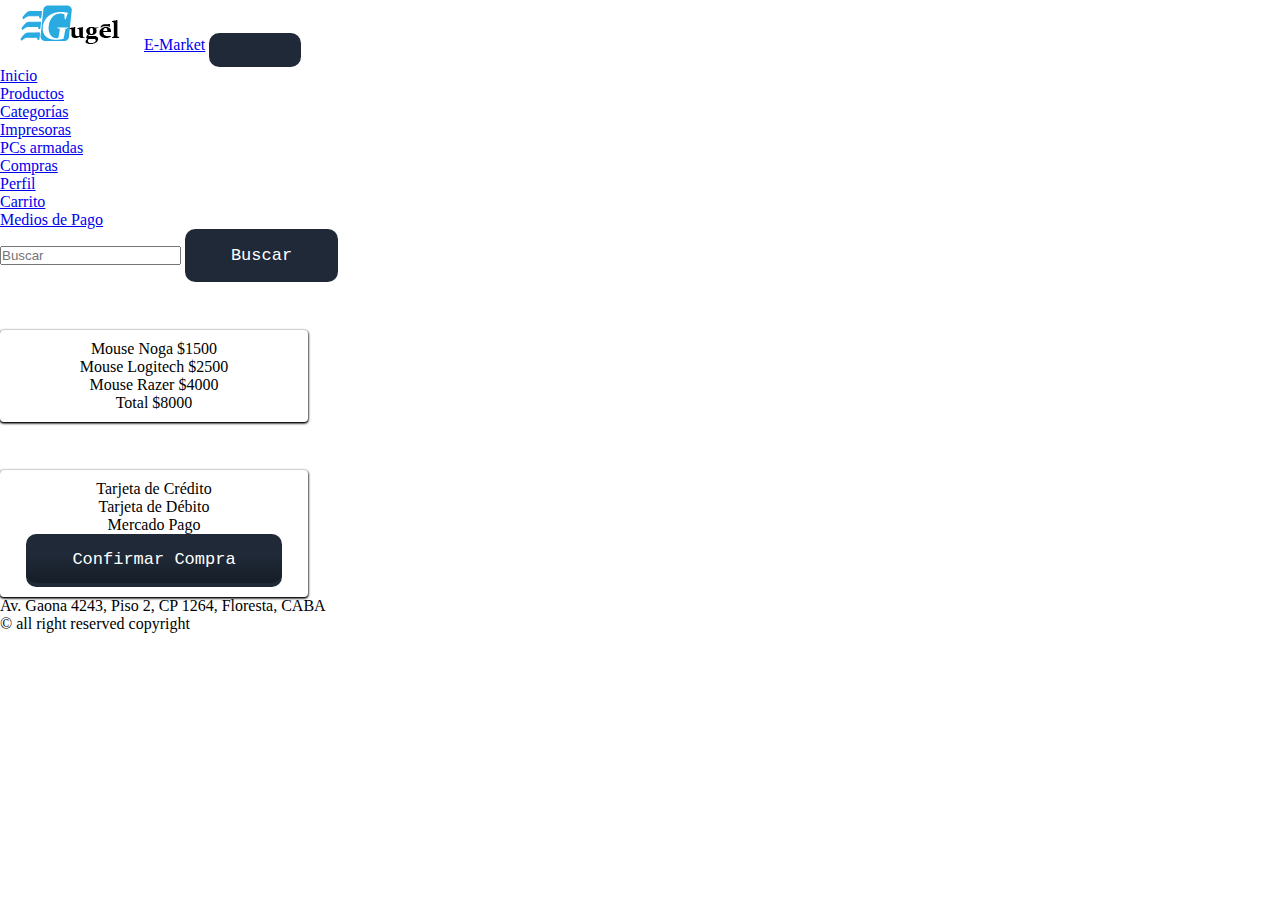
<file: HTML/Carritoviejo.html>
<!DOCTYPE html>
<html lang="en">
<head>
    <meta charset="UTF-8">
    <meta http-equiv="X-UA-Compatible" content="IE=edge">
    <meta name="viewport" content="width=device-width, initial-scale=1.0">
    <link href="https://cdn.jsdelivr.net/npm/bootstrap@5.1.3/dist/css/bootstrap.min.css" rel="stylesheet" integrity="sha384-1BmE4kWBq78iYhFldvKuhfTAU6auU8tT94WrHftjDbrCEXSU1oBoqyl2QvZ6jIW3" crossorigin="anonymous">
    <link rel="stylesheet" href="../CSS/Carrito.css">
    <link rel="stylesheet" href="../CSS/perfilUsuario.css">
    <link rel="stylesheet" href="../CSS/styles.css">
    <title>Carrito de Compra</title>
</head>
<body>
    <header>
        <!-- Navbar -->
        <nav class="navbar navbar-expand-lg navbar-light bg-light">
            <div class="container-fluid">
                <img src="/images/Logo_Gugell.png" >
                <a class="navbar-brand" href="#">E-Market</a>
                <button class="navbar-toggler" type="button" data-bs-toggle="collapse" data-bs-target="#navbarSupportedContent" aria-controls="navbarSupportedContent" aria-expanded="false" aria-label="Toggle navigation">
                    <span class="navbar-toggler-icon"></span>
                </button>
                <div class="collapse navbar-collapse" id="navbarSupportedContent">
                    <ul class="navbar-nav me-auto mb-2 mb-lg-0">
                        <li class="nav-item">
                            <a class="nav-link active" aria-current="page" href="../HTML/Index.html">Inicio</a>
                        </li>
                        <li class="nav-item">
                            <a class="nav-link" href="#">Productos</a>
                        </li>
                        <li class="nav-item dropdown">
                            <a class="nav-link dropdown-toggle" href="#" id="navbarDropdown" role="button" data-bs-toggle="dropdown" aria-expanded="false">
                            Categorías
                            </a>
                            
                            <ul class="dropdown-menu" aria-labelledby="navbarDropdown">
                                <li><a class="dropdown-item" href="../HTML/Impresoras.html">Impresoras</a></li>
                                <li><a class="dropdown-item" href="../HTML/PCS.html">PCs armadas</a></li>
                                
                            </ul>
                        </li>
                        <li class="nav-item">
                            <a class="nav-link" href="#">Compras</a>
                        </li>
                        <li class="nav-item">
                            <a class="nav-link" href="#">Perfil</a>
                        </li>
                        <li class="nav-item">
                            <a class="nav-link" href="#">Carrito</a>
                        </li>
                        <li class="nav-item">
                            <a class="nav-link" href="../HTML/Medios de Pago.html">Medios de Pago</a>
                        </li>
                    </ul>
                    <form class="d-flex">
                    <input class="form-control me-2" type="search" placeholder="Buscar" aria-label="Search">
                    <button class="btn btn-outline-success" type="submit">Buscar</button>
                    </form>
                </div>
            </div>
        </nav>
    </header>

    <main>
        <div class="container">
            <div class="row">
                <div class="col">
                    <div class="card" style="width: 18rem;">
                        <ul class="list-group list-group-flush">
                            <li class="list-group-item">Mouse Noga $1500</li>
                            <li class="list-group-item">Mouse Logitech $2500</li>
                            <li class="list-group-item">Mouse Razer $4000</li>
                        </ul>
                        <div class="card-footer">
                        Total $8000
                        </div>
                    </div>
                </div>

                <div class="col">
                    <div class="card" style="width: 18rem;">
                        <ul class="list-group list-group-flush">
                            <li class="list-group-item">Tarjeta de Crédito</li>
                            <li class="list-group-item">Tarjeta de Débito</li>
                            <li class="list-group-item">Mercado Pago</li>
                        </ul>
                        <div class="card-footer">
                            <button onclick="">
                                <span class="transition"></span>
                                <span class="gradient"></span>
                                <span class="label">Confirmar Compra</span>
                            </button>
                        </div>
                    </div>
                </div>
            </div>
        </div>
    </main>

    <footer>
        <div class="container">
            <div class="col">
                <div class="row">
                    Av. Gaona 4243, Piso 2, CP 1264, Floresta, CABA
                </div>
                <div class="row">
                    &copy; all right reserved copyright
                </div>
            </div>

            <script src="https://cdn.jsdelivr.net/npm/@popperjs/core@2.10.2/dist/umd/popper.min.js" integrity="sha384-7+zCNj/IqJ95wo16oMtfsKbZ9ccEh31eOz1HGyDuCQ6wgnyJNSYdrPa03rtR1zdB" crossorigin="anonymous"></script>
            <script src="https://cdn.jsdelivr.net/npm/bootstrap@5.1.3/dist/js/bootstrap.min.js" integrity="sha384-QJHtvGhmr9XOIpI6YVutG+2QOK9T+ZnN4kzFN1RtK3zEFEIsxhlmWl5/YESvpZ13" crossorigin="anonymous"></script>
    </footer>
</body>
</html>
</file>
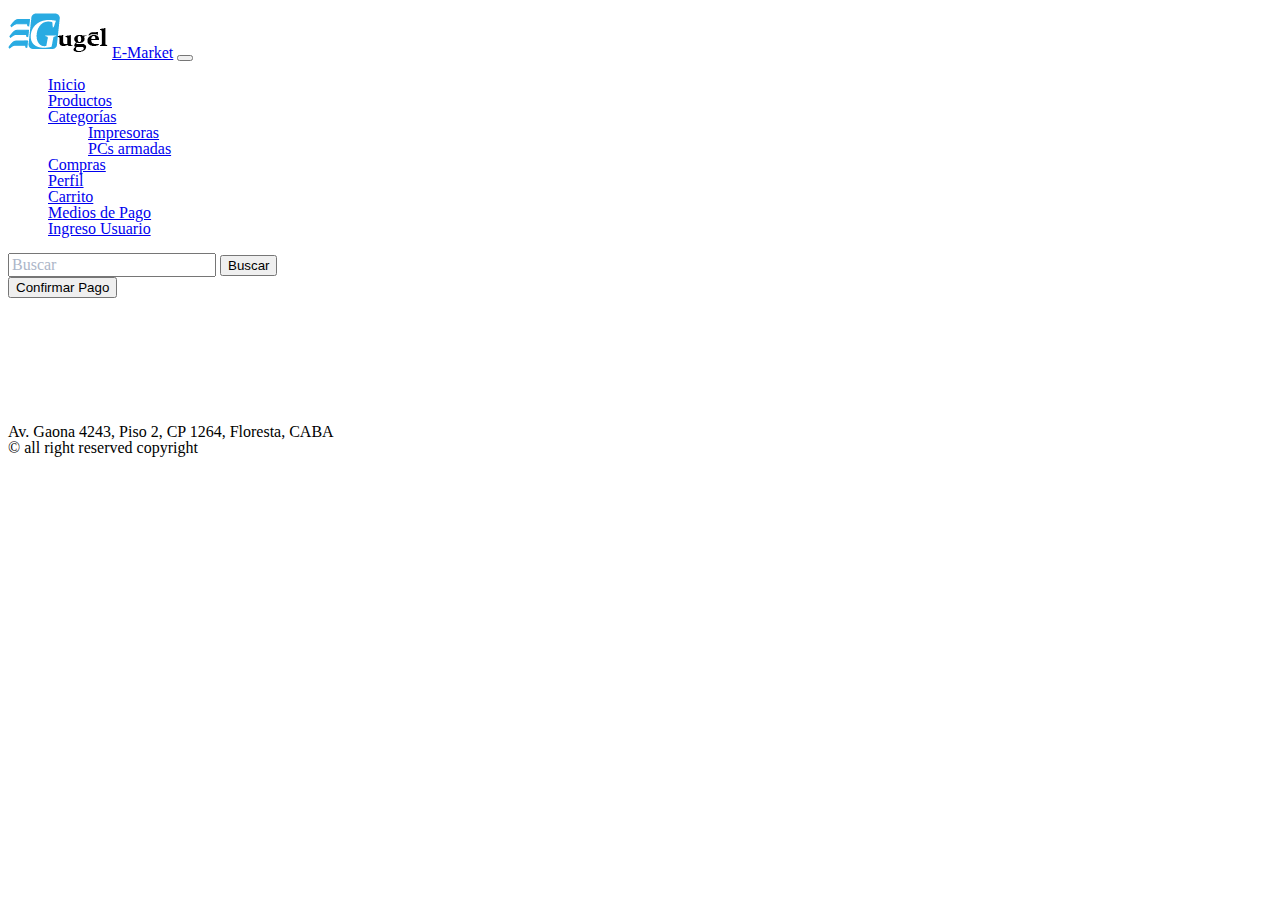
<file: HTML/Medios de Pago.html>
<!DOCTYPE html>
<html lang="en">
<head>
    <meta charset="UTF-8">
    <meta http-equiv="X-UA-Compatible" content="IE=edge">
    <meta name="viewport" content="width=device-width, initial-scale=1.0">
    <link href="https://cdn.jsdelivr.net/npm/bootstrap@5.1.3/dist/css/bootstrap.min.css" rel="stylesheet" integrity="sha384-1BmE4kWBq78iYhFldvKuhfTAU6auU8tT94WrHftjDbrCEXSU1oBoqyl2QvZ6jIW3" crossorigin="anonymous">
    <link rel="stylesheet" href="../CSS/mediopago.css">
    
    <title> E-Market</title>
</head>
<body>
    <header>
        
        <!-- Navbar -->
        <nav class="navbar navbar-expand-lg fixed-top navbar-light bg-light  ">
            <div class="container-fluid">
                <img src="../images/Logo_Gugell.png" > 
                <a class="navbar-brand" href="#">E-Market</a>
                <button class="navbar-toggler" type="button" data-bs-toggle="collapse" data-bs-target="#navbarSupportedContent" aria-controls="navbarSupportedContent" aria-expanded="false" aria-label="Toggle navigation">
                    <span class="navbar-toggler-icon"></span>
                </button>
                <div class="collapse navbar-collapse" id="navbarSupportedContent">
                    <ul class="navbar-nav me-auto mb-2 mb-lg-0">
                        <li class="nav-item">
                            <a class="nav-link active" aria-current="page" href="../Index.html">Inicio</a>
                        </li>
                        <li class="nav-item">
                            <a class="nav-link" href="../HTML/productos.html">Productos</a>
                        </li> 
                        <li class="nav-item dropdown">
                            <a class="nav-link dropdown-toggle" href="#" id="navbarDropdown" role="button" data-bs-toggle="dropdown" aria-expanded="false">
                            Categorías
                            </a>
                            
                            <ul class="dropdown-menu" aria-labelledby="navbarDropdown">
                                <li><a class="dropdown-item" href="../HTML/Impresoras.html">Impresoras</a></li>
                                <li><a class="dropdown-item" href="../HTML/PCS.html">PCs armadas</a></li>
                                
                            </ul>
                        </li>
                        <li class="nav-item">
                            <a class="nav-link" href="#">Compras</a>
                        </li>
                        <li class="nav-item">
                            <a class="nav-link" href="../HTML/PerfilUsuario.html">Perfil</a>
                        </li>
                        <li class="nav-item">
                            <a class="nav-link" href="../HTML/Carrito.html">Carrito</a>
                        </li>
                        <li class="nav-item">
                            <a class="nav-link" href="../HTML/Medios de Pago.html">Medios de Pago</a>
                        </li>
                        <li class="nav-item">
                            <a class="nav-link" href="../HTML/login.html">Ingreso Usuario</a>
                        </li>
                    </ul>
                    <form class="d-flex">
                    <input class="form-control me-2" type="search" placeholder="Buscar" aria-label="Search">
                    <button class="btn btn-outline-success" type="submit">Buscar</button>
                    </form>
                </div>
            </div>
        </nav>
    </header>

    <main>
        <section id="datostarjeta">
            <button class="btn" onclick="GeneraForm()">Confirmar Pago</button>

            
        </section>
        
    </main>

    <footer>
        <div class="container" style="margin-top: 10%">
            <div class="col">
                <div class="row">
                    Av. Gaona 4243, Piso 2, CP 1264, Floresta, CABA
                </div>
                <div class="row">
                    &copy; all right reserved copyright
                </div>
            </div>
        </div>

        <script src="https://cdn.jsdelivr.net/npm/@popperjs/core@2.10.2/dist/umd/popper.min.js" integrity="sha384-7+zCNj/IqJ95wo16oMtfsKbZ9ccEh31eOz1HGyDuCQ6wgnyJNSYdrPa03rtR1zdB" crossorigin="anonymous"></script>
        <script src="https://cdn.jsdelivr.net/npm/bootstrap@5.1.3/dist/js/bootstrap.min.js" integrity="sha384-QJHtvGhmr9XOIpI6YVutG+2QOK9T+ZnN4kzFN1RtK3zEFEIsxhlmWl5/YESvpZ13" crossorigin="anonymous"></script>
        <script src="../CSS/mediopago.css"></script>
    </footer>
</body>
</html>
</file>
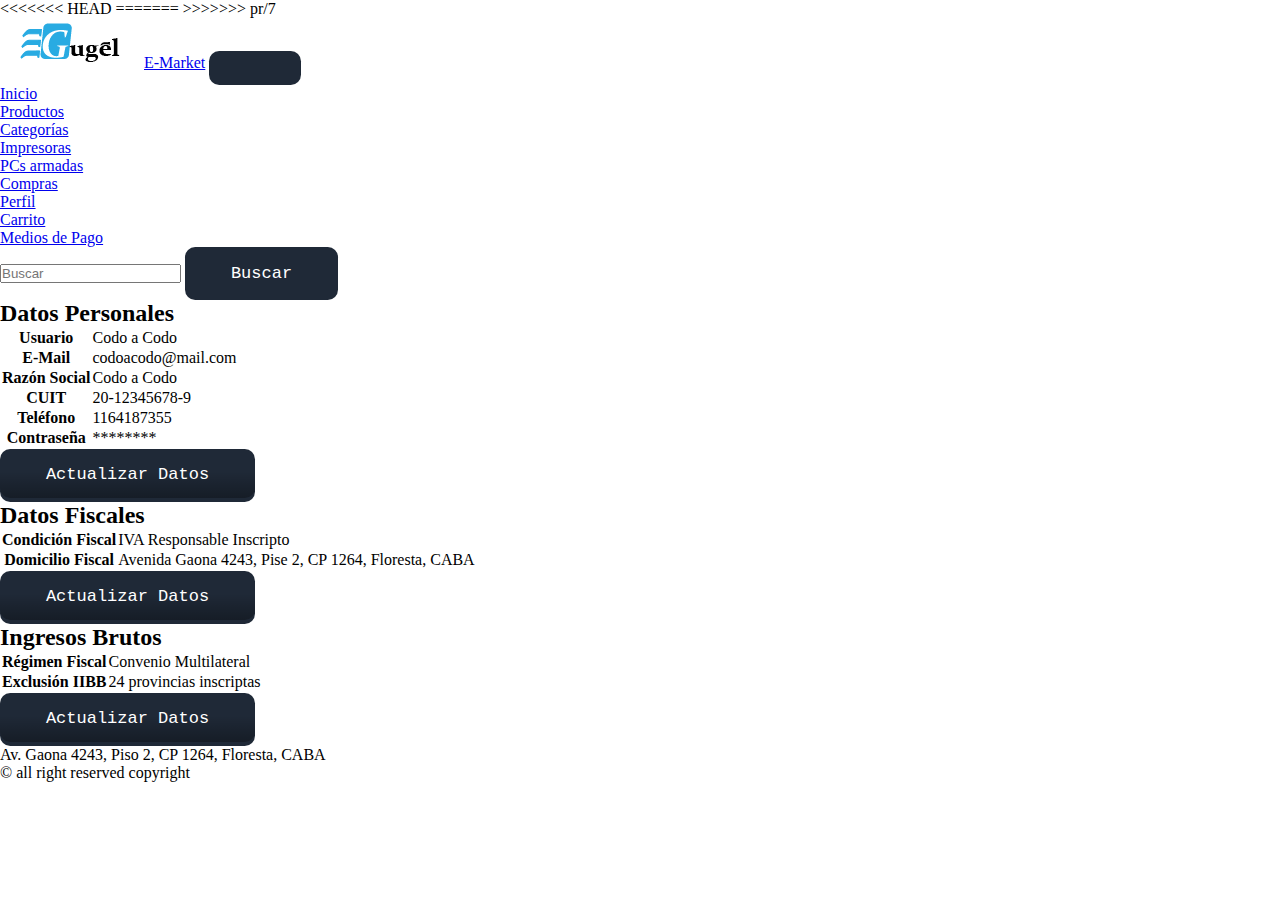
<file: HTML/PerfilUsuario.html>
<!DOCTYPE html>
<html lang="en">
<head>
    <meta charset="UTF-8">
    <meta http-equiv="X-UA-Compatible" content="IE=edge">
    <meta name="viewport" content="width=device-width, initial-scale=1.0">
    <link href="https://cdn.jsdelivr.net/npm/bootstrap@5.1.3/dist/css/bootstrap.min.css" rel="stylesheet" integrity="sha384-1BmE4kWBq78iYhFldvKuhfTAU6auU8tT94WrHftjDbrCEXSU1oBoqyl2QvZ6jIW3" crossorigin="anonymous">
<<<<<<< HEAD
    <link rel="stylesheet" href="../CSS/perfilUsuario.css">
=======
    <link rel="stylesheet" href="/CSS/perfilUsuario.css">
    <link rel="stylesheet" href="/CSS/styles.css">
>>>>>>> pr/7
    <title>Perfil de Usuario</title>
</head>
<body>
    <header>
        <!-- Navbar -->
        <nav class="navbar navbar-expand-lg navbar-light bg-light">
            <div class="container-fluid">
                <img src="/images/Logo_Gugell.png" >  
                <a class="navbar-brand" href="#">E-Market</a>
                <button class="navbar-toggler" type="button" data-bs-toggle="collapse" data-bs-target="#navbarSupportedContent" aria-controls="navbarSupportedContent" aria-expanded="false" aria-label="Toggle navigation">
                    <span class="navbar-toggler-icon"></span>
                </button>
                <div class="collapse navbar-collapse" id="navbarSupportedContent">
                    <ul class="navbar-nav me-auto mb-2 mb-lg-0">
                        <li class="nav-item">
                            <a class="nav-link active" aria-current="page" href="../Index.html">Inicio</a>
                        </li>
                        <li class="nav-item">
                            <a class="nav-link" href="#">Productos</a>
                        </li>
                        <li class="nav-item dropdown">
                            <a class="nav-link dropdown-toggle" href="#" id="navbarDropdown" role="button" data-bs-toggle="dropdown" aria-expanded="false">
                            Categorías
                            </a>
                            
                            <ul class="dropdown-menu" aria-labelledby="navbarDropdown">
                                <li><a class="dropdown-item" href="../HTML/Impresoras.html">Impresoras</a></li>
                                <li><a class="dropdown-item" href="../HTML/PCS.html">PCs armadas</a></li>
                                
                            </ul>
                        </li>
                        <li class="nav-item">
                            <a class="nav-link" href="#">Compras</a>
                        </li>
                        <li class="nav-item">
                            <a class="nav-link" href="#">Perfil</a>
                        </li>
                        <li class="nav-item">
                            <a class="nav-link" href="#">Carrito</a>
                        </li>
                        <li class="nav-item">
                            <a class="nav-link" href="../HTML/Medios de Pago.html">Medios de Pago</a>
                        </li>
                    </ul>
                    <form class="d-flex">
                    <input class="form-control me-2" type="search" placeholder="Buscar" aria-label="Search">
                    <button class="btn btn-outline-success" type="submit">Buscar</button>
                    </form>
                </div>
            </div>
        </nav>
    </header>

    <main>
        <div class="container">
            <div class="col">
                <div class="row">
                    <h2>Datos Personales</h2>
                    <table class="table">
                        <tbody>
                            <tr>
                                <th scope="row">Usuario</th>
                                <td>Codo a Codo</td>
                            </tr>
                            <tr>
                                <th scope="row">E-Mail</th>
                                <td>codoacodo@mail.com</td>
                            </tr>
                            <tr>
                                <th scope="row">Razón Social</th>
                                <td>Codo a Codo</td>
                            </tr>
                            <tr>
                                <th scope="row">CUIT</th>
                                <td>20-12345678-9</td>
                            </tr>
                            <tr>
                                <th scope="row">Teléfono</th>
                                <td>1164187355</td>
                            </tr>
                            <tr>
                                <th scope="row">Contraseña</th>
                                <td>********</td>
                            </tr>
                        </tbody>
                    </table>
                    
                </div>
                <button>
                    <span class="transition"></span>
                    <span class="gradient"></span>
                    <span class="label">Actualizar Datos</span>
                </button>
            </div>

            
            <div class="col">
                <div class="row">
                    <h2>Datos Fiscales</h2>
                    <table class="table">
                        <tbody>
                            <tr>
                                <th scope="row">Condición Fiscal</th>
                                <td>IVA Responsable Inscripto</td>
                            </tr>
                            <tr>
                                <th scope="row">Domicilio Fiscal</th>
                                <td>Avenida Gaona 4243, Pise 2, CP 1264, Floresta, CABA</td>
                            </tr>
                        </tbody>
                    </table>
                </div>
                <button>
                    <span class="transition"></span>
                    <span class="gradient"></span>
                    <span class="label">Actualizar Datos</span>
                </button>
            </div>

            <h2>Ingresos Brutos</h2>
            <div class="col">
                <div class="row">
                    <table class="table">
                        <tbody>
                            <tr>
                                <th scope="row">Régimen Fiscal</th>
                                <td>Convenio Multilateral</td>
                            </tr>
                            <tr>
                                <th scope="row">Exclusión IIBB</th>
                                <td>24 provincias inscriptas</td>
                            </tr>
                        </tbody>
                    </table>
                </div>
                <button>
                    <span class="transition"></span>
                    <span class="gradient"></span>
                    <span class="label">Actualizar Datos</span>
                </button>
            </div>

        </div>
    </main>

    <footer>
        <div class="container">
            <div class="col">
                <div class="row">
                    Av. Gaona 4243, Piso 2, CP 1264, Floresta, CABA
                </div>
                <div class="row">
                    &copy; all right reserved copyright
                </div>
            </div>

            <script src="https://cdn.jsdelivr.net/npm/@popperjs/core@2.10.2/dist/umd/popper.min.js" integrity="sha384-7+zCNj/IqJ95wo16oMtfsKbZ9ccEh31eOz1HGyDuCQ6wgnyJNSYdrPa03rtR1zdB" crossorigin="anonymous"></script>
            <script src="https://cdn.jsdelivr.net/npm/bootstrap@5.1.3/dist/js/bootstrap.min.js" integrity="sha384-QJHtvGhmr9XOIpI6YVutG+2QOK9T+ZnN4kzFN1RtK3zEFEIsxhlmWl5/YESvpZ13" crossorigin="anonymous"></script>
    </footer>
</body>
</html>
</file>
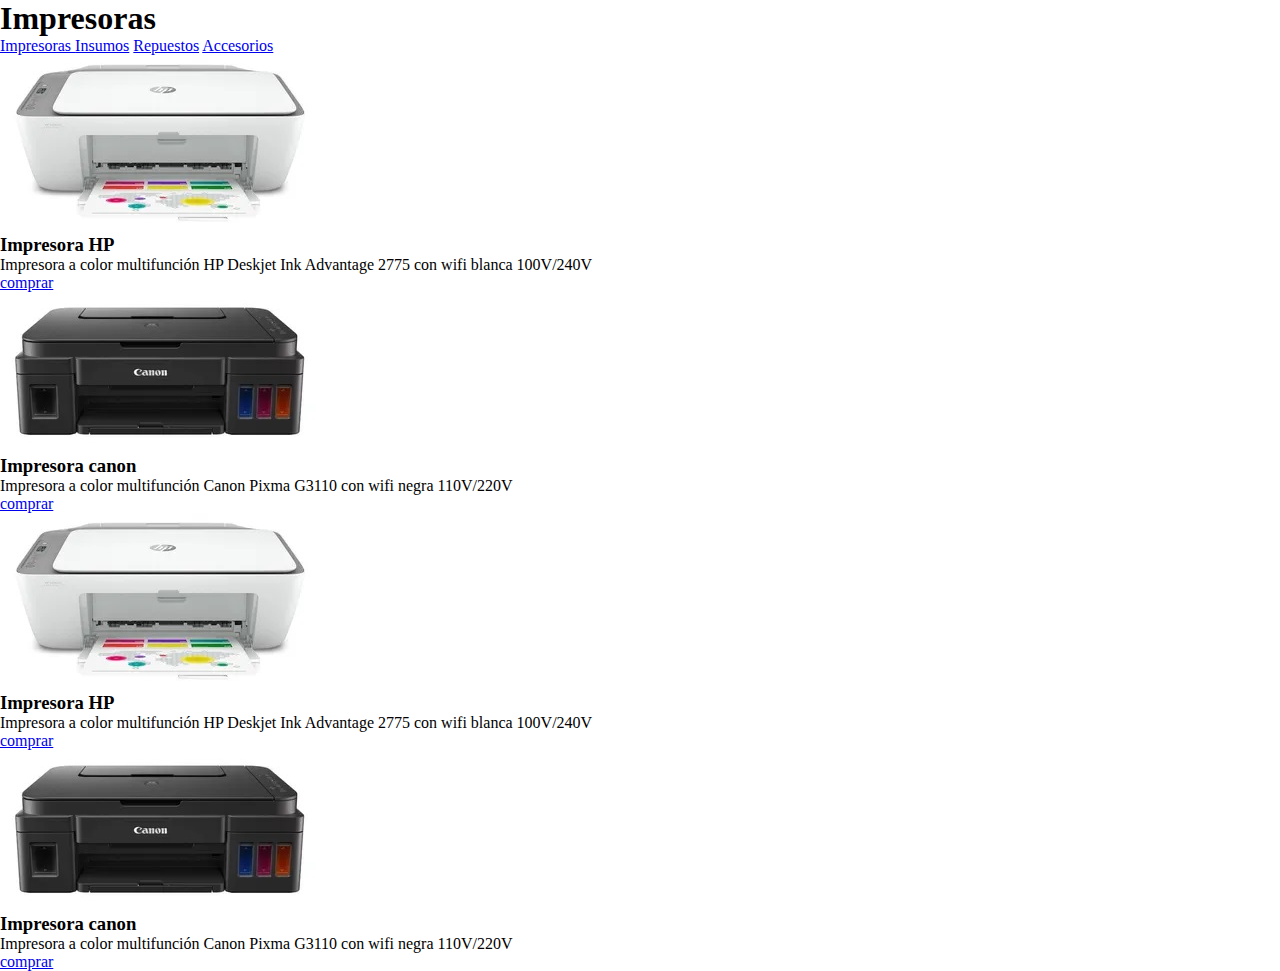
<file: HTML/Productos.html>
<!DOCTYPE html>
<html lang="en">
<head>
    <meta charset="UTF-8">
    <meta http-equiv="X-UA-Compatible" content="IE=edge">
    <meta name="viewport" content="width=device-width, initial-scale=1.0">
    <link href="https://cdn.jsdelivr.net/npm/bootstrap@5.1.3/dist/css/bootstrap.min.css" rel="stylesheet" integrity="sha384-1BmE4kWBq78iYhFldvKuhfTAU6auU8tT94WrHftjDbrCEXSU1oBoqyl2QvZ6jIW3" crossorigin="anonymous">
    <link rel="stylesheet" href="../CSS/styles.css">
    <title>   Productos</title>
    
</head>
<body>
    <header>
        <h1>Impresoras </h1>
        
    </header>
    <main>
        <div class="contenedor">

        
            <div class="izquierda">
                <div class="list-group">
                    <a href="#" class="list-group-item list-group-item-action active">
                      Impresoras
                    </a>
                    <a href="#" class="list-group-item list-group-item-action">Insumos</a>
                    <a href="#" class="list-group-item list-group-item-action">Repuestos</a>
                    <a href="#" class="list-group-item list-group-item-action">Accesorios</a>
                    
                  </div>
            </div>
        
            <div class="Productos">
            <div class="row text-center">
                <div class="col product">
                                        
                    <div class="card">
                        <div class="row no-gutters">
                          <div class="col-md-4">
                            <img src="../imagenes/hp.jpg"  alt="imprehp" >
                          </div>
                          <div class="col-md-8">
                            <div class="card-body">
                              <h3 class="Impresora HP">Impresora HP</h3>
                              <p class="card-text">Impresora a color multifunción HP Deskjet Ink Advantage 2775 con wifi blanca 100V/240V </p>
                              <a href="#" class="btn-primary"> comprar</a>
                            </div>
                          </div>
                        </div>
                      </div>
                
                      <div class="card">
                        <div class="row no-gutters">
                          <div class="col-md-4">
                            <img src="../imagenes/canon.jpg" alt="imprecanon">
                          </div>
                          <div class="col-md-8">
                            <div class="card-body">
                              <h3 class="Impresora HP">Impresora canon</h3>
                              <p class="card-text">Impresora a color multifunción Canon Pixma G3110 con wifi negra 110V/220V</p>
                              <a href="#" class="btn-primary"> comprar</a>
                            </div>
                          </div>
                        </div>
                      </div>
                
                      <div class="card">
                        <div class="row no-gutters">
                          <div class="col-md-4">
                            <img src="../imagenes/hp.jpg" alt="imprehp">
                          </div>
                          <div class="col-md-8">
                            <div class="card-body">
                              <h3 class="Impresora HP">Impresora HP</h3>
                              <p class="card-text">Impresora a color multifunción HP Deskjet Ink Advantage 2775 con wifi blanca 100V/240V </p>
                              <a href="#" class="btn-primary"> comprar</a>
                            </div>
                          </div>
                        </div>
                      </div>
                
                      <div class="card">
                        <div class="row no-gutters">
                          <div class="col-md-4">
                            <img src="../imagenes/canon.jpg" alt="imprecanon">
                          </div>
                          <div class="col-md-8">
                            <div class="card-body">
                              <h3 class="Impresora HP">Impresora canon</h3>
                              <p class="card-text">Impresora a color multifunción Canon Pixma G3110 con wifi negra 110V/220V</p>
                              <a href="#" class="btn-primary"> comprar</a>
                            </div>
                          </div>
                        </div>
                      </div>
                
             

                
                    
                </div>
                
                
            </div>
            </div>
        </div>



    </main>
    <footer>
        <script src="https://cdn.jsdelivr.net/npm/@popperjs/core@2.10.2/dist/umd/popper.min.js" integrity="sha384-7+zCNj/IqJ95wo16oMtfsKbZ9ccEh31eOz1HGyDuCQ6wgnyJNSYdrPa03rtR1zdB" crossorigin="anonymous"></script>
        <script src="https://cdn.jsdelivr.net/npm/bootstrap@5.1.3/dist/js/bootstrap.min.js" integrity="sha384-QJHtvGhmr9XOIpI6YVutG+2QOK9T+ZnN4kzFN1RtK3zEFEIsxhlmWl5/YESvpZ13" crossorigin="anonymous"></script>
    </footer>
</body>
</html>
</file>
<file: CSS/Carrito.css>
*{
	list-style: none;
	margin: 0;
	padding: 0;
}
/*.product img{
	width: 200px;
}*/
.card{
	text-align: center;
}

.card{
	
	border-radius: 4px;
	background-color: #ffffff;
	box-shadow: 0 1px 3px rgba(0, 0, 0, 12), 0 1px 2px rgba(0, 0, 0, 24) ;
}








/**{
	list-style: none;
	margin: 0;
	padding: 0;
}


.card-text { 
    align-items: center;
    
}


.container{
	width: 90%;
	padding: 40px ;
	display: grid;
	grid-template-columns: 1fr 1fr;
	gap: 20px;
}


.card{
	text-align: center;
	width: 18rem;
}
*/
/*
.card{
	
	border-radius: 4px;
	background-color: #ffffff;
	box-shadow: 0 1px 3px rgba(0, 0, 0, 12), 0 1px 2px rgba(0, 0, 0, 24) ;
	width: 18rem;
}

*/

/*
.container-fluid img{
	padding: 0px 20px;
}
*/
/*
.container .row .col .card{
margin-top: 3em;
padding: 10px;
}

form{
max-width: 1140px;
align-content: initial;
}
*/
</file>
<file: CSS/perfilUsuario.css>
*{
	list-style: none;
	margin: 0;
	padding: 0;
}

/* From uiverse.io */
button {
    font-family: ui-monospace, SFMono-Regular, Menlo, Monaco, Consolas, "Liberation Mono", "Courier New", monospace;
    font-size: 17px;
    padding: 1em 2.7em;
    font-weight: 500;
    background: #1F2937;
    color: white;
    border: none;
    position: relative;
    overflow: hidden;
    border-radius: 0.6em;
}

.gradient {
    position: absolute;
    width: 100%;
    height: 100%;
    left: 0;
    top: 0;
    border-radius: 0.6em;
    margin-top: -0.25em;
    background-image: linear-gradient(rgba(0, 0, 0, 0), rgba(0, 0, 0, 0), rgba(0, 0, 0, 0.3));
}

.label {
    position: relative;
    top: -1px;
}

.transition {
    transition-timing-function: cubic-bezier(0, 0, 0.2, 1);
    transition-duration: 500ms;
    background-color: rgba(16, 185, 129, 0.6);
    border-radius: 9999px;
    width: 0;
    height: 0;
    position: absolute;
    left: 50%;
    top: 50%;
    transform: translate(-50%, -50%);
}

button:hover .transition {
    width: 14em;
    height: 14em;
}

button:active {
    transform: scale(0.97);
}
</file>
<file: CSS/styles.css>
*{
	list-style: none;
	margin: 0;
	padding: 0;
}

.container-fluid img{
	padding: 0px 20px;
}

.container .row .col .card{
margin-top: 3em;
padding: 10px;
}

form{
max-width: 1140px;
align-content: initial;
}

.div-formu{
	max-width: 1140px;
	margin: 0em 10em;
}
.div-formu h2{
	margin-top: 1em;
}
</file>
<file: CSS/mediopago.css>
/*html, body, div, span, applet, object, iframe,
h1, h2, h3, h4, h5, h6, p, blockquote, pre,
a, abbr, acronym, address, big, cite, code,
del, dfn, em, img, ins, kbd, q, s, samp,
small, strike, strong, sub, sup, tt, var,
b, u, i, center,
dl, dt, dd, ol, ul, li,
fieldset, form, label, legend,
table, caption, tbody, tfoot, thead, tr, th, td,
article, aside, canvas, details, embed,
figure, figcaption, footer, header, hgroup,
menu, nav, output, ruby, section, summary,
time, mark, audio, video {
  margin: 0;
  padding: 0;
  border: 0;
  font-size: 100%;
  font: inherit;
  vertical-align: baseline;
}*/

/*
article, aside, details, figcaption, figure,
footer, header, hgroup, menu, nav, section {
  display: block;
}*/

body {
  line-height: 1;
}

ol, ul {
  list-style: none;
}

blockquote, q {
  quotes: none;
}

blockquote:before, blockquote:after,
q:before, q:after {
  content: '';
  content: none;
}

table {
  border-collapse: collapse;
  border-spacing: 0;
}


.checkout {
  width: 300px;
  margin: 50px auto;
  padding: 15px;
  background: #f3f6fa;
  border: 1px solid;
  border-color: #c2cadb #bbc5d6 #b7c0cd;
  border-radius: 7px;
  -webkit-box-shadow: 0 1px 5px rgba(0, 0, 0, 0.15);
  box-shadow: 0 1px 5px rgba(0, 0, 0, 0.15);
}

.checkout > p {
  zoom: 1;
}
.checkout > p:before, .checkout > p:after {
  content: '';
  display: table;
}
.checkout > p:after {
  clear: both;
}
.checkout > p + p {
  margin-top: 15px;
}

/*.checkout-header {
  position: relative;
  margin: -15px -15px 15px;
}*/

.checkout-title {
  padding: 0 15px;
  line-height: 38px;
  font-size: 20px;
  font-weight: bold;
  color: #7f889e;
  text-shadow: 0 1px rgba(255, 255, 255, 0.7);
  background: #eceff5;
  border-bottom: 1px solid #c5ccdb;
  border-radius: 7px 7px 0 0;
  background-image: -webkit-linear-gradient(top, #f5f8fb, #e9edf3);
  background-image: -moz-linear-gradient(top, #f5f8fb, #e9edf3);
  background-image: -o-linear-gradient(top, #f5f8fb, #e9edf3);
  background-image: linear-gradient(to bottom, #f5f8fb, #e9edf3);
  -webkit-box-shadow: inset 0 1px white;
  box-shadow: inset 0 1px white;
}
.checkout-title:before {
  content: '';
  position: absolute;
  bottom: 0;
  left: 0;
  right: 0;
  height: 5px;
  -webkit-box-shadow: 0 1px 2px rgba(0, 0, 0, 0.08);
  box-shadow: 0 1px 2px rgba(0, 0, 0, 0.08);
}


input {
  margin: 0;
  line-height: normal;
  font-family: inherit;
  font-size: 100%;
  -webkit-box-sizing: border-box;
  -moz-box-sizing: border-box;
  box-sizing: border-box;
}

.checkout-input {
  float: left;
  padding: 0 7px;
  height: 32px;
  color: #525864;
  background: white;
  border: 1px solid;
  border-color: #b3c0e2 #bcc5e2 #c0ccea;
  border-radius: 4px;
  background-image: -webkit-linear-gradient(top, #f6f8fa, white);
  background-image: -moz-linear-gradient(top, #f6f8fa, white);
  background-image: -o-linear-gradient(top, #f6f8fa, white);
  background-image: linear-gradient(to bottom, #f6f8fa, white);
  -webkit-box-shadow: inset 0 1px 2px rgba(0, 0, 0, 0.1), 0 1px rgba(255, 255, 255, 0.5);
  box-shadow: inset 0 1px 2px rgba(0, 0, 0, 0.1), 0 1px rgba(255, 255, 255, 0.5);
}
.checkout-input:focus {
  border-color: #46aefe;
  outline: none;
  -webkit-box-shadow: inset 0 1px 2px rgba(0, 0, 0, 0.1), 0 0 5px #46aefe;
  box-shadow: inset 0 1px 2px rgba(0, 0, 0, 0.1), 0 0 5px #46aefe;
}
.lt-ie9 .checkout-input {
  line-height: 30px;
}

.checkout-name {
  margin-left: 12px;  
  width: 150px;
}

.checkout-card {
    margin-left: 12px; 
  width: 210px;
}

.checkout-exp,
.checkout-cvc {
  margin-left: 12px;
  width: 60px;
}

.checkout-btn {
    margin-left: 12px;   
  width: 100%;
  height: 34px;
  padding: 0;
  font-weight: bold;
  color: white;
  text-align: center;
  text-shadow: 0 -1px 1px rgba(0, 0, 0, 0.2);
  border: 1px solid;
  border-color: #1486f9 #0f7de9 #0d6acf;
  background: #1993fb;
  border-radius: 4px;
  background-image: -webkit-linear-gradient(top, #4cb1fe, #229afc 40%, #138df6);
  background-image: -moz-linear-gradient(top, #4cb1fe, #229afc 40%, #138df6);
  background-image: -o-linear-gradient(top, #4cb1fe, #229afc 40%, #138df6);
  background-image: linear-gradient(to bottom, #4cb1fe, #229afc 40%, #138df6);
  -webkit-box-shadow: inset 0 1px rgba(255, 255, 255, 0.2), 0 1px 2px rgba(0, 0, 0, 0.2);
  box-shadow: inset 0 1px rgba(255, 255, 255, 0.2), 0 1px 2px rgba(0, 0, 0, 0.2);
}
.checkout-btn:active {
  text-shadow: 0 1px 1px rgba(0, 0, 0, 0.2);
  border-color: #075bba #0c69d2 #0f7de9;
  background-image: -webkit-linear-gradient(top, #1281dc, #1593fc);
  background-image: -moz-linear-gradient(top, #1281dc, #1593fc);
  background-image: -o-linear-gradient(top, #1281dc, #1593fc);
  background-image: linear-gradient(to bottom, #1281dc, #1593fc);
  -webkit-box-shadow: inset 0 1px 4px rgba(0, 0, 0, 0.1), 0 1px rgba(255, 255, 255, 0.5);
  box-shadow: inset 0 1px 4px rgba(0, 0, 0, 0.1), 0 1px rgba(255, 255, 255, 0.5);
}

:-moz-placeholder {
  color: #acb6c8 !important;
}

::-moz-placeholder {
  color: #acb6c8 !important;
  opacity: 1;
}

::-webkit-input-placeholder {
  color: #acb6c8;
}

:-ms-input-placeholder {
  color: #acb6c8;
}

::-moz-focus-inner {
  padding: 0 !important;
  border: 0 !important;
}
</file>
